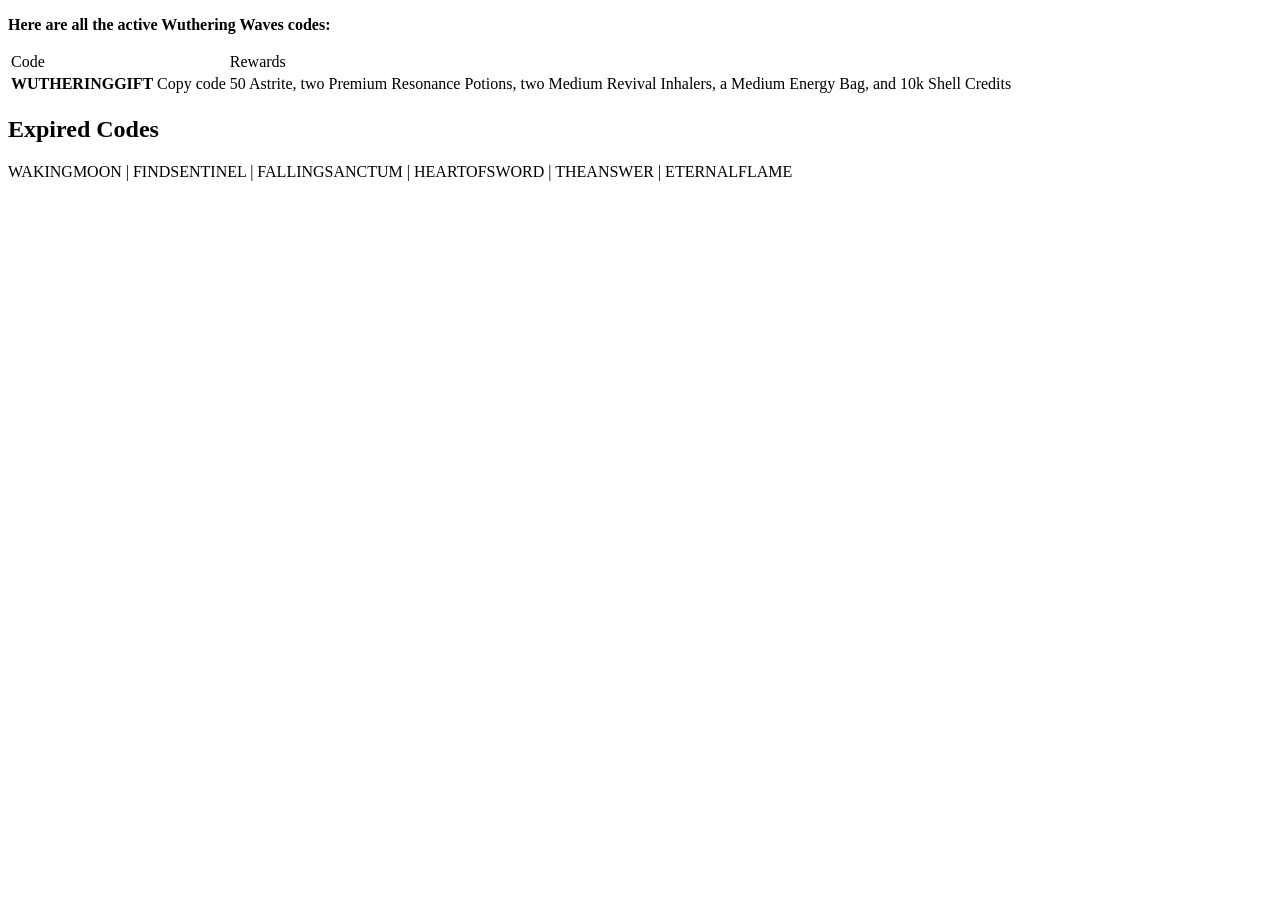
<file: tests/fixtures/pcgamesn_wuthering_waves.html>
<!doctype html>
<html lang="en"><head><meta charset="utf-8"><title>Wuthering Waves codes (October 2026) and how to redeem</title></head>
<body><article><div class="entry-content">
<p><strong>Here are all the active Wuthering Waves codes:</strong></p>
      <div class="table-wrapper">
       <div class="table-rail">
        <table>
         <tbody>
          <tr>
           <td>
            Code
           </td>
           <td>
            Rewards
           </td>
          </tr>
          <tr>
           <td>
            <strong>
             WUTHERINGGIFT
            </strong>
            <span class="copy-code-button" data-copy-code="WUTHERINGGIFT" data-copy-id="4027b508-8084-4c21-8a48-b1268207ba25">
             Copy code
            </span>
           </td>
           <td>
            <strong>
             <span style="font-weight: 400;">
              50 Astrite, two Premium Resonance Potions, two Medium Revival Inhalers, a Medium Energy Bag, and 10k Shell Credits
             </span>
            </strong>
           </td>
          </tr>
         </tbody>
        </table>
       </div>
      </div>
<h2>Expired Codes</h2>
<p>WAKINGMOON | FINDSENTINEL | FALLINGSANCTUM | HEARTOFSWORD | THEANSWER | ETERNALFLAME</p>
</div></article></body></html>
</file>
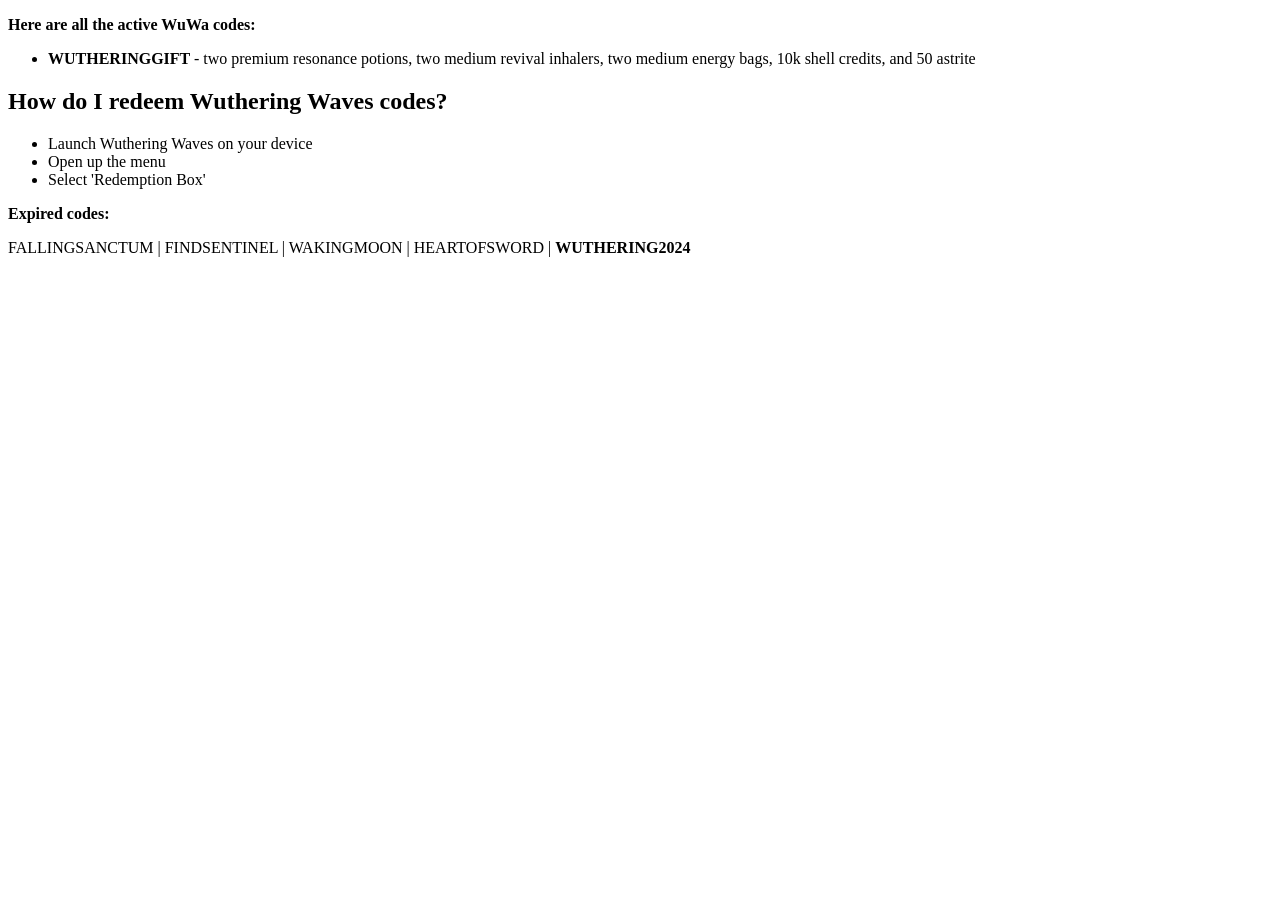
<file: tests/fixtures/pockettactics_wuthering_waves.html>
<!doctype html>
<html lang="en"><head><meta charset="utf-8"><title>Wuthering Waves codes October 2026 - Pocket Tactics</title></head>
<body><main><article class="not-listing post-79711"><div class="entry-content">
<p><strong>
       Here are all the active WuWa codes:
      </strong>
     </p>
     <ul>
      <li>
       <strong>
        WUTHERINGGIFT
       </strong>
       - two premium resonance potions, two medium revival inhalers, two medium energy bags, 10k shell credits, and 50 astrite
      </li>
     </ul>
<h2>How do I redeem Wuthering Waves codes?</h2>
<ul><li>Launch Wuthering Waves on your device</li><li>Open up the menu</li><li>Select 'Redemption Box'</li></ul>
<p><strong>Expired codes:</strong></p>
<p>FALLINGSANCTUM | FINDSENTINEL | WAKINGMOON | HEARTOFSWORD | <strong>WUTHERING2024</strong></p>
</div></article></main></body></html>
</file>
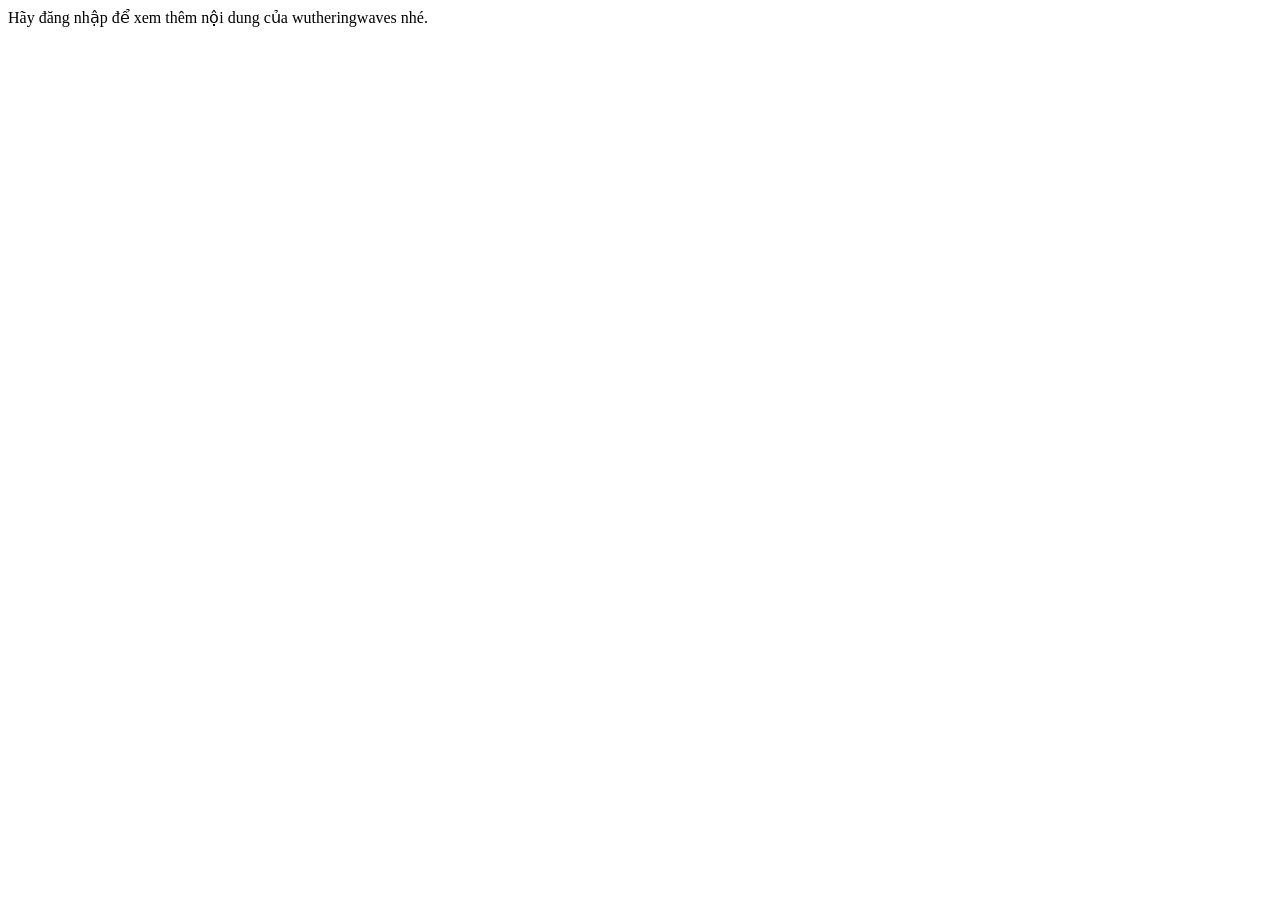
<file: tests/fixtures/threads_wutheringwaves.html>
<!DOCTYPE html>
<html lang="vi" dir="ltr"><head><meta charset="utf-8"><title>Wuthering Waves (@wutheringwaves) • Threads, bày tỏ nhiều hơn</title></head>
<body>
<div id="barcelona-page-layout"><span>Hãy đăng nhập để xem thêm nội dung của wutheringwaves nhé.</span></div>
<script>requireLazy(["ServerJSPayloadListener"],function(m){m.process();},null,0x100)</script>
<script type="application/json" data-sjs>{"require": [["qplTimingsServerJS", null, null, ["7699861624559978929", "adp_BarcelonaProfileThreadsTabDirectQueryRelayPreloader_{N}"]]]}</script>
<script type="application/json" data-sjs>{"require": [["ScheduledServerJS", "handle", null, [{"__bbox": {"require": [["RelayPrefetchedStreamCache", "next", [], ["adp_BarcelonaProfilePageDirectQueryRelayPreloader_6adb666bc28663961982874", {"__bbox": {"complete": true, "result": {"data": {"user": {"username": "wutheringwaves", "full_name": "Wuthering Waves", "id": "39723593813", "biography": "Wuthering Waves is an open-world game with a high degree of freedom. It is now out across platforms worldwide!\nhttps:\/\/wutheringwaves.kurogames.com"}}}}}]]]}}]]]}</script>
<script type="application/json" data-sjs>{"require": [["ScheduledServerJS", "handle", null, [{"__bbox": {"require": [["RelayPrefetchedStreamCache", "next", [], ["adp_BarcelonaProfileThreadsTabDirectQueryRelayPreloader_6adb675b0c4946823110323", {"__bbox": {"complete": true, "result": {"data": {"mediaData": {"edges": [{"node": {"thread_items": [{"parent_post_unavailable_reason": null, "post": {"strong_id__": "4013996055150717861_39723593813", "id": "4013996055150717861_39723593813", "pk": "4013996055150717861", "user": {"pk": "39723593813", "username": "wutheringwaves", "full_name": "Wuthering Waves", "is_verified": false}, "text_post_app_info": {"is_reply": false, "direct_reply_count": 0, "text_fragments": {"fragments": [{"fragment_type": "plaintext", "link_fragment": null, "mention_fragment": null, "plaintext": "\"I thought the Academy would be another stop on the road. Then the views here took hold of me. And now, when I look back, all I see is them.\"\n\n#WutheringWaves\n#Lucilla"}]}}, "media_type": 1, "like_count": 158, "taken_at": 1792725641}, "__typename": "XDTThreadItem"}], "id": "4013996055150717861", "__typename": "XDTThread"}, "__typename": "XDTUserTextPostsResponseEdge", "cursor": ""}, {"node": {"thread_items": [{"parent_post_unavailable_reason": null, "post": {"strong_id__": "4012683839663089558_39723593813", "id": "4012683839663089558_39723593813", "pk": "4012683839663089558", "user": {"pk": "39723593813", "username": "wutheringwaves", "full_name": "Wuthering Waves", "is_verified": false}, "text_post_app_info": {"is_reply": false, "direct_reply_count": 0, "text_fragments": {"fragments": [{"fragment_type": "plaintext", "link_fragment": null, "mention_fragment": null, "plaintext": "[Version 3.7 Featured Resonator\/Weapon Convene: Phase Ⅱ]\n\nFeatured Resonator Convenes [Nine Deaths, One Unbent Heart], [Tomorrow in the Frame], and [Undefined Spectrum], and Featured Weapon Convenes [Unspoken Rue], [Freeze Frame], and [Spectrum Blaster] will be available soon.\n\n✦Duration: 2026-10-22 10:00 - 2026-11-11 11:59 (server time)\n\n✦For more details, visit:\nwutheringwaves.kurogames.com\/en\/main\/news\n\n#WutheringWaves"}]}}, "media_type": 1, "like_count": 158, "taken_at": 1792569211}, "__typename": "XDTThreadItem"}], "id": "4012683839663089558", "__typename": "XDTThread"}, "__typename": "XDTUserTextPostsResponseEdge", "cursor": ""}, {"node": {"thread_items": [{"parent_post_unavailable_reason": null, "post": {"strong_id__": "3985119203458771522_39723593813", "id": "3985119203458771522_39723593813", "pk": "3985119203458771522", "user": {"pk": "39723593813", "username": "wutheringwaves", "full_name": "Wuthering Waves", "is_verified": false}, "text_post_app_info": {"is_reply": false, "direct_reply_count": 0, "text_fragments": {"fragments": [{"fragment_type": "plaintext", "link_fragment": null, "mention_fragment": null, "plaintext": "Here are the redemption codes for Wuthering Waves Version 3.7 Preview Special Broadcast: [FALLINGSANCTUM], [FINDSENTINEL], and [WAKINGMOON], valid until 2026-09-21 08:59 (PT). Be sure to claim your rewards in the game before they expire!\n\n#WutheringWaves"}]}}, "media_type": 1, "like_count": 158, "taken_at": 1789820700}, "__typename": "XDTThreadItem"}, {"parent_post_unavailable_reason": null, "post": {"strong_id__": "3985119203458771999_39723593813", "id": "3985119203458771999_39723593813", "pk": "3985119203458771999", "user": {"pk": "39723593813", "username": "someone_else", "full_name": "Wuthering Waves", "is_verified": false}, "text_post_app_info": {"is_reply": false, "direct_reply_count": 0, "text_fragments": {"fragments": [{"fragment_type": "plaintext", "link_fragment": null, "mention_fragment": null, "plaintext": "Codes [NOTOURS123] here"}]}}, "media_type": 1, "like_count": 158, "taken_at": 1789820760}, "__typename": "XDTThreadItem"}], "id": "3985119203458771522", "__typename": "XDTThread"}, "__typename": "XDTUserTextPostsResponseEdge", "cursor": ""}]}}, "extensions": {"is_final": true}}}}]]]}}]]]}</script>
</body></html>
</file>
